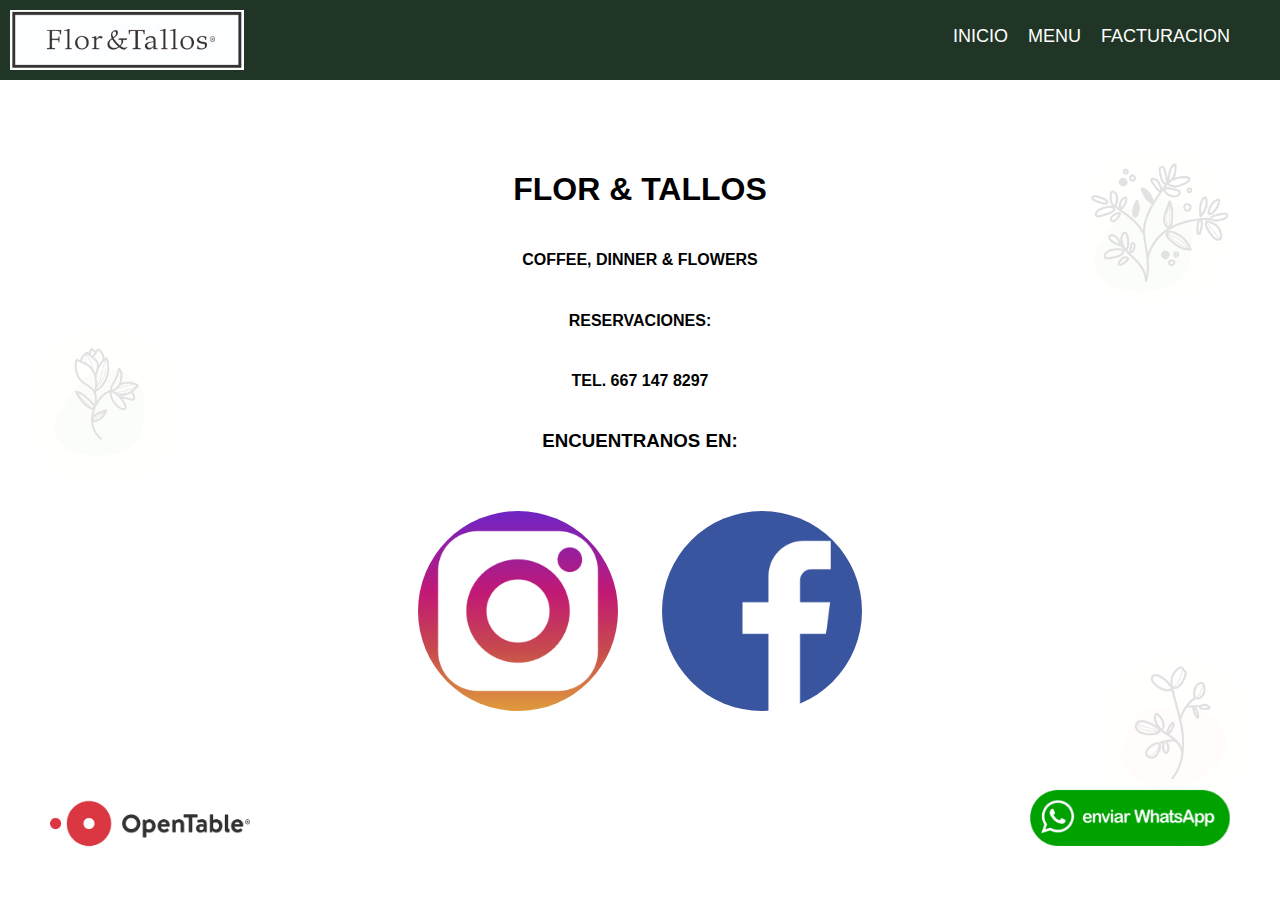
<file: Redes.html>
<!DOCTYPE html>
<html lang="es">
<head>
    <meta charset="UTF-8">
    <meta http-equiv="X-UA-Compatible" content="IE=edge">
    <meta name="viewport" content="width=device-width, initial-scale=1.0">
    <meta name="description" content="Somos un restaurante en la busqueda de hacerte degustar tu palador con nuevos sabores">
    <link rel="stylesheet" href="estilos/redes.css">
    <script defer src="redes.js"></script>
    <title>Flor & Tallos</title>
</head>
<header>
    <nav class="menua">
        <a href="Index.html" class="logo"><img src="imagenes/logo blanco.jpg" alt="Logo F&T"></a>
        <button class="ntoggle">
            <img src="imagenes/boton.png" width="90px">
        </button>

        <ul class="menuul">
            <li>
                <a class="menuitem" href="Index.html">INICIO</a>
            </li>
            <li>
                <a class="menuitem" href="Menu.html">MENU</a>
            </li>
            <li>
                <a class="menuitem" href="#">FACTURACION</a>
            </li>
        </ul>
    </nav>
</header>
<body>
    
    <!--=======================Whatsapp & Opentable Button==================-->
    <div class="contenedor">
    <img id="fondo6" src="fondo/fondo6.png" alt="">
    <img id="fondo13" src="fondo/fondo13.png" alt="">
    <img id="fondo12" src="fondo/fondo12.png" alt="">
    <h1>FLOR & TALLOS</h1>
    <h4>COFFEE, DINNER & FLOWERS</h4>
    <H4>RESERVACIONES:</H4>
    <H4>TEL. 667 147 8297</H4>
    <a href="https://wa.me/526671478297" class="whatsAppBtn"><img src="imagenes/BOTON_WHATS.png"></a href="">
    <a class="resopentable" href="https://www.opentable.com.mx/r/flor-and-tallos-culiacan-rosales" target="_blank"><img src="imagenes/opentable.png"></a>
    <h3 class="redestxt">ENCUENTRANOS EN:</h3>
    <div class="contenedor2">
    <a class="instagram" href="https://instagram.com/florytallos?igshid=YmMyMTA2M2Y=" target="_blank"> <img src="imagenes/instagram.png" alt="Instagram"></a>
    <a class="face" href="https://www.facebook.com/Flor-Tallos-674307146319916/" target="_blank"> <img src="imagenes/facebook.png" alt="Facebook"></a>   
    </div>
    </div>
    <!--=======================Whatsapp & Opentable Button==================-->
    
</body>
</html>
</file>
<file: estilos/redes.css>
body {
    background-color: rgb(255, 255, 255);
    font-family: Helvetica, sans-serif;
}

.contenedor {
    display: flex;
    justify-content: space-between;
    align-items: center;
    flex-direction: column;
    margin-top: 150px;
}

.whatsAppBtn {
    position: fixed;
    bottom: 50px;
    right: 50px;
    background: none;
    border: none;
    transition: transform 0.25s ease-in-out;
    z-index: 50;
}

.whatsAppBtn:hover {
    transform: scale(1.1);
}

.whatsAppBtn img {
    max-width: 200px;
    margin-top: 40px;
    z-index: 50;
}

.resopentable {
    position: fixed;
    bottom: 50px;
    left: 50px;
    background: none;
    border: none;
    transition: transform 0.25s ease-in-out;
}

.resopentable:hover {
    transform: scale(1.1);
}

.resopentable img {
    max-width: 200px;
    margin-top: 40px;
    z-index: 49;
}

.instagram {
    background: none;
    border: none;
    transition: transform 0.25s ease-in-out;
}

.instagram:hover {
    transform: scale(1.1);
}

.instagram img {
    max-width: 200px;
    border-radius: 50%;
    margin-top: 40px;
    margin-right: 40px;
    z-index: 48;
}
.face {
    background: none;
    border: none;
    transition: transform 0.25s ease-in-out;
    
}

.face:hover {
    transform: scale(1.1);
}

.face img {
    margin-top: 40px;
   max-width: 200px;
    border-radius: 50%;
    z-index: 47;
}


/* HEADER */ 
header {
    position: fixed;
    width: 100%;
    top: 0;
    left: 0;
    height: 80px;
    background-color: #203525;
    z-index: 51;
}

.menua {
    display: flex;
    justify-content: space-between;
}

.logo {

    background-color: none;
    border: none;
}

.menuul {
    display: flex;
    margin-right: 40px;
    list-style: none;
}
.menuindex{
    display: none;
}

.menuitem {
    color: white;
    text-decoration: none;
    font-size: 18px;
    margin: 0 10px;
    line-height: 40px;
    width: max-content;
    text-transform: uppercase;
}
.logo img {
    height: 60px;
    margin-top: 10px;
    margin-left: 10px;
}
.ntoggle {
    background: none;
    border: none;
    color: white;
    font-size: 30px;
    padding: 0;
    line-height: 60px;
    display: none;
    cursor: pointer;
}

/* FONDOS */ 

#fondo13{
    display: flex;
    border-radius: 40%;
    width: 150px;
    right: 50px;
    opacity: 20%;
    position: fixed;
    z-index: 10;
}
#fondo6{
    display: flex;
    border-radius: 40%;
    margin-top: 180px;
    opacity: 20%;
    width: 150px;
    left: 30px;
    position: fixed;
    z-index: 9;
}
#fondo12{
    display: flex;
    border-radius: 40%;
    opacity: 20%;
    bottom: 90px;
    width: 150px;
    right: 30px;
    position: fixed;
    z-index: 8;
}

@media screen and (max-width: 780px) {
    .contenedor{
        margin-top: 100px;
    }
    .whatsAppBtn img {
        max-width: 150px;
    }

    .resopentable img {
        max-width: 150px;
        margin-top: 50px;
    }

    .instagram img {
        max-width: 100px;
        margin-right: 40px;
    }

    .face img {
        max-width: 100px;
    }
    .whatsAppBtn
    {
        background: none;
        border: none;
        transition: transform 0.25s ease-in-out;
        display: contents;
    }
    .resopentable {
        background: none;
        border: none;
        transition: transform 0.25s ease-in-out;
        display: contents;
    }
    .face{
        background: none;
        border: none;
        transition: transform 0.25s ease-in-out;
    }
    .contenedor2
    {
        margin-top: -30px;
        z-index: 46;
    }
    .redestxt
    {
        margin-top: 50px;
    }
    /* HOVER*/
    header {
        display: flex;
        height: 60px;
        background-color: #203525;
        justify-content: center;
    }

    .logo img {
        display: none;
    }

    .ntoggle {
        margin-top: -4px;
        display: block;
    }

    .menuul {
        flex-direction: column;
        margin-right: 20px;
        position: fixed;
        top: 40px;
        width: 100%;
        left: 100%;
        transition: 0.3s;
        background-color: #203525;
        align-items:center;
    }
    .menuindex{
        display:block;
    }

    .ntoggle img {
        align-items: center;
    }

    .menuitem {
        line-height: 40px;
    }

    .menuul_visible {
        left: -35px;
    }
}
</file>
